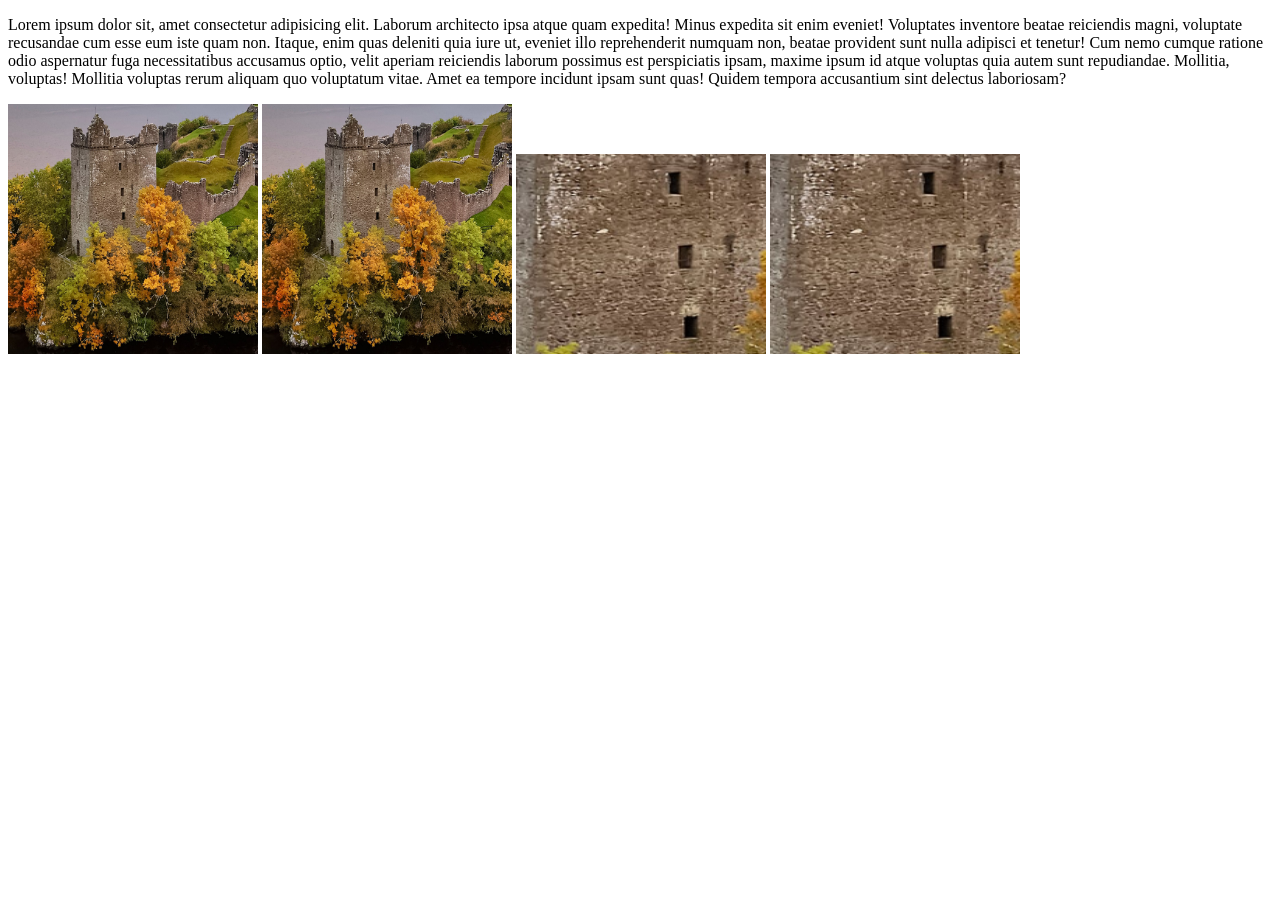
<file: index.html>
<!DOCTYPE html>
<html lang="en">
<head>
    <meta charset="UTF-8">
    <meta name="viewport" content="width=device-width, initial-scale=1.0">
    <title>Document</title>
</head>
<body>
    <p>Lorem ipsum dolor sit, amet consectetur adipisicing elit. Laborum architecto ipsa atque quam expedita! Minus expedita sit enim eveniet! Voluptates inventore beatae reiciendis magni, voluptate recusandae cum esse eum iste quam non. Itaque, enim quas deleniti quia iure ut, eveniet illo reprehenderit numquam non, beatae provident sunt nulla adipisci et tenetur! Cum nemo cumque ratione odio aspernatur fuga necessitatibus accusamus optio, velit aperiam reiciendis laborum possimus est perspiciatis ipsam, maxime ipsum id atque voluptas quia autem sunt repudiandae. Mollitia, voluptas! Mollitia voluptas rerum aliquam quo voluptatum vitae. Amet ea tempore incidunt ipsam sunt quas! Quidem tempora accusantium sint delectus laboriosam?</p>
    <img src="photo/town.png" alt="" style="width: 250px; height: 250px;">
    <img src="photo/town.png" alt="" style="width: 250px; height: 250px;">
    <img src="photo/city.png" alt="" style="width: 250px; height: 200px;">
    <img src="photo/city.png" alt="" style="width: 250px; height: 200px;">
</body>
</html>
</file>
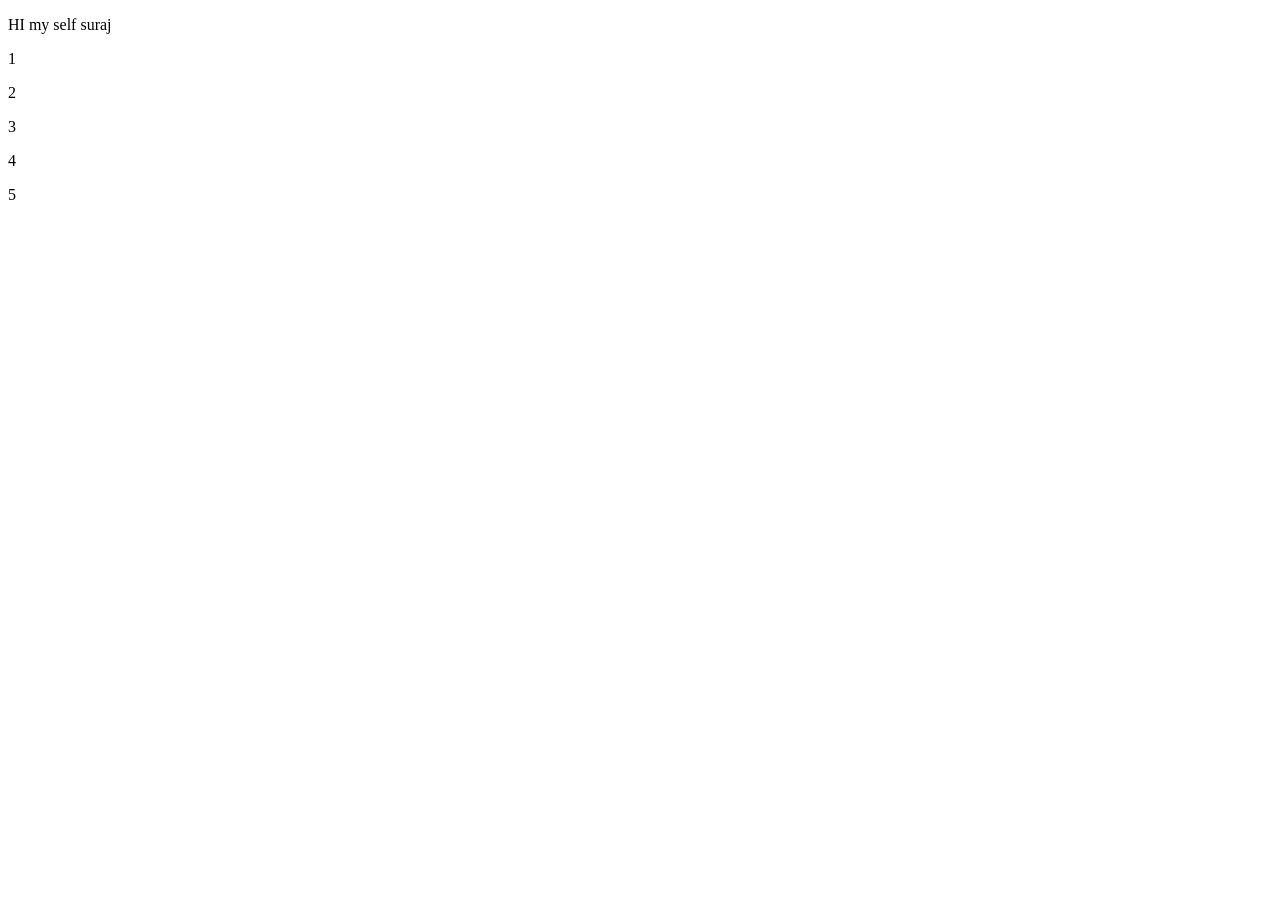
<file: try.html>
<!DOCTYPE html>
<html lang="en">
<head>
    <meta charset="UTF-8">
    <meta name="viewport" content="width=device-width, initial-scale=1.0">
    <title>Document</title>
</head>
<body>
    <p>HI my self suraj</p>
    <p>1</p>
    <p>2</p>
    <p>3</p>
    <p>4</p>
    <p>5</p>
    
</body>
</html>
</file>
